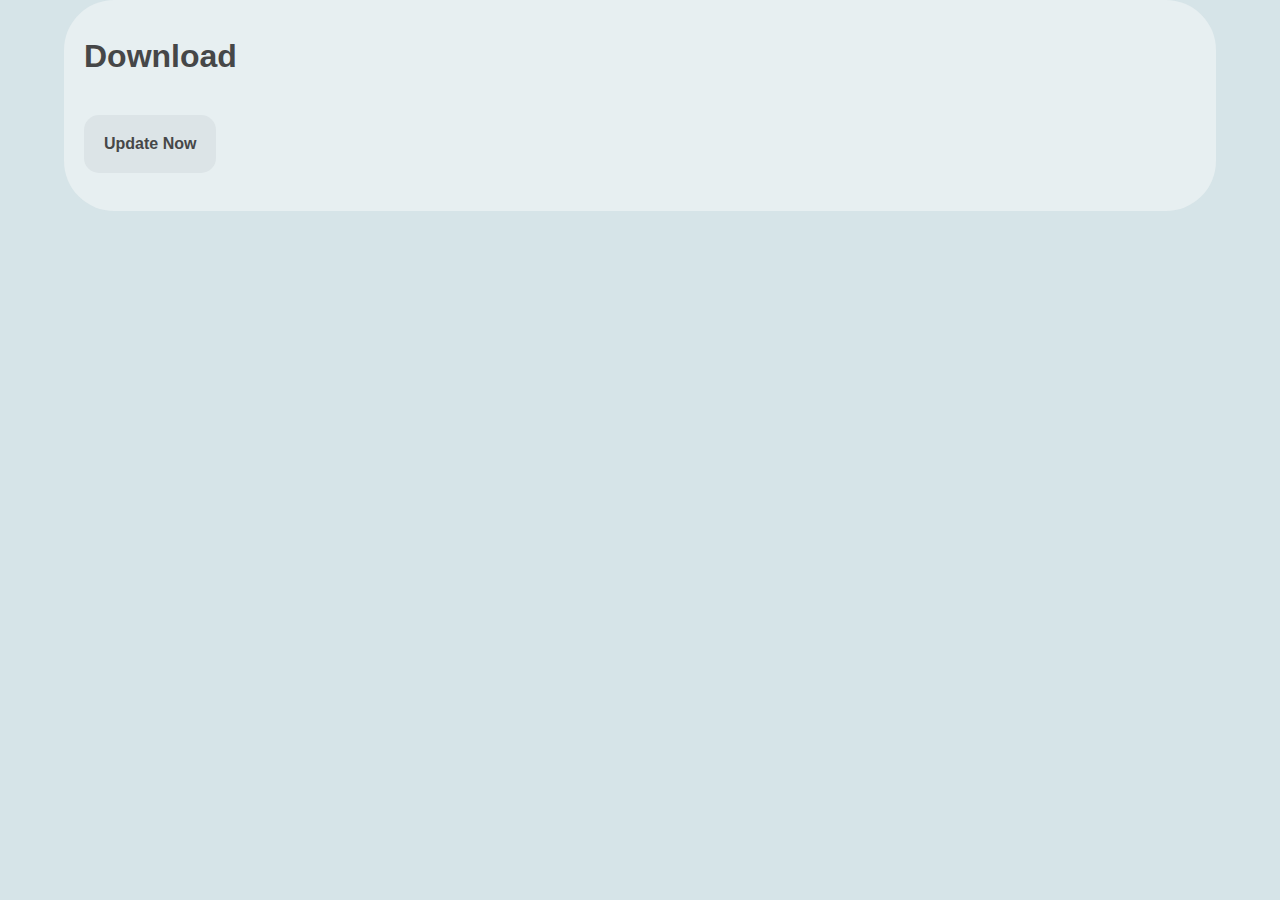
<file: updates.html>
<!DOCTYPE html>
<div>
    <head>
        <link rel="stylesheet" type="text/css" href="base.css" />
    </head>

    <body style="background-color: #D6E4E8">
        <div class="infoText">
            <br>
            <h1 class="infoSubtextLeft">Download</h1>
            <div class="centerButtons">
                <div class="fillButtons">
                    <a href="https://github.com/doorhinge-apps/The-Mac-Library/releases/tag/v3.1" class="fillButtonText">
                        Update Now
                    </a>
                </div>
            </div>
            <br>
            <br>
        </div>
    </body>
</div>
</file>
<file: base.css>
h1 {
	color: white;
}

body {
	background: #D6E4E8;
	background-attachment: fixed;
	/*background-color: #fdc100;*/
}

img {
  width: 100%; /* takes the 100 % width of its container (.box div)*/
  height: 100%; /* takes the 100 % height of its container (.box div)*/
}

.titleImage {
	border-radius: 0px;
  box-shadow: 0 4px 8px 0 rgba(0, 0, 0, 0.2), 0 6px 20px 0 rgba(0, 0, 0, 0.19);
}

br {
	height: 20px;
}

a {
	text-decoration: none;
	/*color: white;*/
}

a:hover{
	text-decoration: none;
	/*color: white;*/
}

@media (max-width: 1000px) {
      .show-mobile {
        display: block;
      }
      .hide-mobile {
        display: none;
      }
    }

@media (min-width: 1001px) {
      .show-mobile {
        display: none;
      }
      .hide-mobile {
        display: block;
      }
    }

.animatedLogo {
	border-radius: 500px;
}

.blogDate {
	color: white;
	text-align: left;
	font-family: Helvetica;
	padding-top: 20px;
	padding-left: 20px;
	margin: auto;
}

.comingSoonBanner {
	color: white;
	width: 100%;
	padding: 15px;
	padding-left: 50px;
	padding-right: 50px;
	background-color: #FDC100;
}

.mobileComingSoonBanner {
	color: white;
	padding-top: 15px;
	padding-bottom: 15px;
	background-color: #FDC100;
}


.newReleaseBanner {
	color: white;
	width: 100%;
	padding: 15px;
	padding-left: 50px;
	padding-right: 50px;
	background: linear-gradient(to right, #FF3A99, #A487FF);
}

.mobileNewReleaseBanner {
	color: white;
	padding-top: 15px;
	padding-bottom: 15px;
	background: linear-gradient(to right, #FF3A99, #A487FF);
}

.preorderBanner {
	color: white;
	width: 100%;
	padding: 15px;
	padding-left: 50px;
	padding-right: 50px;
	background-color: #19B000;
}

.mobilePreorderBanner {
	color: white;
	padding-top: 15px;
	padding-bottom: 15px;
	background-color: #19B000;
}

.mobileBannerContainter {
	padding-left: 10%;
	padding-right: 10%;
}

.appInfo {
	width: 94%;
	padding-right: 3%;
	padding-left: 3%;
}

.infoSubtextApp {
	color: #464748;
	text-align: left;
	font-family: Helvetica;
	padding: 10px;
	margin: auto;
}


.peopleButtons {
	padding: 20px;
	color: white;
	font-weight: bold;
	text-decoration: none;
	text-align: center;
	color: white;
	padding: 20px;
	font-family: Helvetica;
	background-color: transparent;
	border-style: solid;
	border-color: #444;
	border-width: 3.5px;
	border-radius: 10px;
}

.peopleButtons:hover{
	padding: 20px;
	color: white;
	font-weight: bold;
	text-decoration: none;
	text-align: center;
	color: white;
	padding: 20px;
	font-family: Helvetica;
	background-color: transparent;
	border-style: solid;
	border-color: #fff;
	border-width: 3.5px;
	border-radius: 10px;
}
.peopleButtonText {
	color: white;
	padding-left: 5px;
	margin: auto;
}

.appsImage {
	width: 45%;
	padding-left: 5%;
}

.mobileAppsImage {
	padding-left: 10%;
	padding-right: 10%;
	margin: auto;
}

.peopleHStack {
		display: inline-flex;
		margin: auto;
}

.peopleIcons {
	height: 30px;
	width: 30px;
	margin: auto;
}

.peopleBox {
	width: 300px;
	height: 300px;
	margin: auto;
}

.fillButtonText {
	color: #464748;
}

.contactButtons {
	text-decoration: underline;
	color: white;
	text-align: left;
	font-family: Helvetica;
	padding: 20px;
	margin: auto;
}

.contactButtonsNoPadding {
	text-decoration: underline;
	color: white;
	text-align: left;
	font-family: Helvetica;
	padding-left: 20px;
	padding-bottom: 20px;
}

.whiteButtonText {
	color: #464748;
}

.outlineButtonText {
	color: white;
}

hr {
	border: 4;
  border-top: 3px black;
}

/*a: link {
	color: white;
}

a: visited {
	color: white;
}*/

.imageBox {
	width: 100%;
	margin: auto;
 	/*height: 200px;*/
 	/*border: 5px dashed #f7a239;*/
}

.infoText {
	width: 90%;
	margin: auto;
    background: rgba(248, 249, 250, 0.5);
	border-radius: 50px;
	/*box-shadow: 0 4px 8px 0 rgba(0, 0, 0, 0.2), 0 6px 20px 0 rgba(0, 0, 0, 0.19);*/
}

.previewGif {
    width: 80%;
    margin-left: 10%;
    margin-right: 10%;
    border-radius: 15px;
}

.compareSection {
	width: 50%;
	border-radius: 10px;
	box-shadow: 0 4px 8px 0 rgba(0, 0, 0, 0.2), 0 6px 20px 0 rgba(0, 0, 0, 0.19);
}

.listTitle {
	color: #464748;
	padding-left: 20px;
}

.listItem {
	color: white;
	padding-left: 5px;
}

.compareListItem {
	color: white;
	padding-right: 5px;
	padding-bottom: 10px;
}

.compareList {
}

.compareHStack {
	width: 95%;
	display: inline-flex;
	margin: auto;
	padding-left: 5%;
}

.infoSubtextCenter {
	color: #464748;
	/*text-align: center;*/
	font-family: Helvetica;
	padding: 20px;
	margin: auto;
}

.infoSubtextLeft {
	color: #464748;
	text-align: left;
	font-family: Helvetica;
	padding: 20px;
	margin: auto;
}

.infoSubtextLeftNoPadding {
	color: #464748;
	text-align: left;
	font-family: Helvetica;
	padding-left: 20px;
}

.HStack {
	display: inline-flex;
	padding-bottom: 50px;
}

.altHStack {
	display: inline-flex;
}

.navBarTitle {
	margin: auto;
    color: #464748;
	padding-left: 15px;
}

.navBarTitle:hover {
	text-decoration: underline;
}

.socialIcon {
	height: 40px;
	width: 50px;
	padding-left: 10px;
}

.socialIconMenu {
	height: 30px;
	width: 35px;
	padding-left: 10px;
	padding-bottom: 5px;
}

.doorhingeapps {
	font-size: 20px;
	font-family: Helvetica;
	font-weight: bold;
}

.doorhingeapps:hover {
	text-decoration: underline;
}

.navTitleStack {
	padding-left: 15px;
	display: grid;


}

.navButton {
	color: white;
	font-family: Helvetica;
	padding: 10px;
	border: solid;
	border-width: 2px;
	border-radius: 10px;
	border-color: transparent;
}

.navButton:hover {
	color: white;
	font-family: Helvetica;
	padding: 10px;
	border: solid;
	border-width: 2px;
	border-radius: 10px;
	border-color: white;
}

.navBar {
	width: 85%;
	margin: auto;
	border-radius: 10px;
	padding: 12px;
	background-color: #444;
}

.logo {
	height: 50px;
	width: 50px;
}

.centerButtons {
	padding: 20px;
	display: inline-flex;
	margin: auto;
}

.fillButtons {
	padding: 20px;
	color: #464748;
	font-weight: bold;
	text-decoration: none;
	text-align: center;
	color: white;
	padding: 20px;
	font-family: Helvetica;
	background-color: #DCE4E7;
	border-radius: 15px;
}

.fillButtons:hover{
	color: #464748;
	font-weight: bold;
	text-decoration: none;
	text-align: center;
	padding: 16px;
	font-family: Helvetica;
	/*background-color: #fdc100;*/
	border-style: solid;
	border-color: #444;
	border-width: 4px;
	border-radius: 15px;
}

.fillButtons2 {
	padding: 20px;
	color: white;
	font-weight: bold;
	text-decoration: none;
	text-align: center;
	color: white;
	padding: 20px;
	font-family: Helvetica;
	background-color: #444;
	border-radius: 15px;
}

.fillButtons2:hover{
	color: white;
	font-weight: bold;
	text-decoration: none;
	text-align: center;
	padding: 16px;
	font-family: Helvetica;
	background-color: #fdc100;
	border-style: solid;
	border-color: #444;
	border-width: 4px;
	border-radius: 15px;
}

.Hspacer10 {
	width: 10px;
	color: transparent;
}

.Hspacer15 {
	width: 15px;
	color: transparent;
}

.Hspacer20 {
	width: 20px;
	color: transparent;
}

.outlineButtons {
	color: white;
	font-weight: bold;
	text-decoration: none;
	text-align: center;
	padding: 16px;
	font-family: Helvetica;
	background-color: transparent;
	border-style: solid;
	border-color: #444;
	border-width: 4px;
	border-radius: 15px;
}

.outlineButtons:hover{
	color: #666;
	font-weight: bold;
	text-decoration: none;
	text-align: center;
	padding: 16px;
	font-family: Helvetica;
	background: linear-gradient(to right, #FF3A99, #A487FF);
	border-style: solid;
	border-color: #444;
	border-width: 4px;
	border-radius: 15px;
}

.Questions {
	font-family: Helvetica;
	color: white;
	width: 90%;
	margin: auto;
}

.Answers {
	font-family: Helvetica;
	font-weight: normal;
	color: white;
	width: 90%;
	margin: auto;
}

.footer {
	margin: auto;
	text-align: center;
}

.copyright {
	font-family: Helvetica;
	color: white;
}

.gallery {
	width: 60%;
	margin: auto;
}

.hiddendiv {display: none; }
.testA:focus ~ #testA {display: block; }
.testB:focus ~ #testB {display: block; }



/*CSS for Hamburger Menu*/



















h2 {
  vertical-align: center;
  text-align: center;
}

html, body {
  margin: 0;
  height: 100%;
}

* {
  font-family: Helvetica;
  box-sizing: border-box;
}

li:hover {
	border-width: 4px;
	border-color: white;
	border-radius: 0px;
}

.top-nav {
  display: flex;
  flex-direction: row;
  align-items: center;
  justify-content: space-between;
  background-color: #F8F9FA;
  /* W3C, IE 10+/ Edge, Firefox 16+, Chrome 26+, Opera 12+, Safari 7+ */
  color: #464748;
  height: 75px;
  padding: 1em;
}

.menu {
  display: flex;
  flex-direction: row;
  list-style-type: none;
  margin: 0;
  padding: 0;
}

.menu > li {
  margin: 0 1rem;
  overflow: hidden;
}

.menu-button-container {
  display: none;
  height: 100%;
  width: 30px;
  cursor: pointer;
  flex-direction: column;
  justify-content: center;
  align-items: center;
}

#menu-toggle {
  display: none;
}

.menu-button,
.menu-button::before,
.menu-button::after {
  display: block;
  background-color: #464748;
  position: absolute;
  height: 4px;
  width: 30px;
  transition: transform 400ms cubic-bezier(0.23, 1, 0.32, 1);
  border-radius: 2px;
}

.menu-button::before {
  content: '';
  margin-top: -8px;
}

.menu-button::after {
  content: '';
  margin-top: 8px;
}

#menu-toggle:checked + .menu-button-container .menu-button::before {
  margin-top: 0px;
  transform: rotate(405deg);
}

#menu-toggle:checked + .menu-button-container .menu-button {
  background: rgba(255, 255, 255, 0);
}

#menu-toggle:checked + .menu-button-container .menu-button::after {
  margin-top: 0px;
  transform: rotate(-405deg);
}

/*@media only screen and (max-device-width: 480px) {*/
/*@media (max-width: 1000px) {*/
@media (max-width: 1200px) {
  .menu-button-container {
    display: flex;
  }
  .menu {
    position: absolute;
    top: 0;
    margin-top: 75px;
    left: 0;
    flex-direction: column;
    width: 100%;
    justify-content: center;
    align-items: center;
  }
  #menu-toggle ~ .menu li {
    height: 0;
    margin: 0;
    padding: 0;
    border: 0;
    transition: height 400ms cubic-bezier(0.23, 1, 0.32, 1);
  }
  #menu-toggle:checked ~ .menu li {
    border: 0.5px solid rgba(248, 249, 250, 0.5);
    height: 3em;
    padding: 0.85em;
    transition: height 400ms cubic-bezier(0.23, 1, 0.32, 1);
  }
  .menu > li {
    display: flex;
    justify-content: center;
    margin: 0;
    padding: 0.5em 0;
    width: 100%;
    color: #464748;
    background-color: #D6E4E8;
  }
  .menu > li:not(:last-child) {
    border-bottom: 1px solid rgba(248, 249, 250, 0.5);
  }
}
</file>
